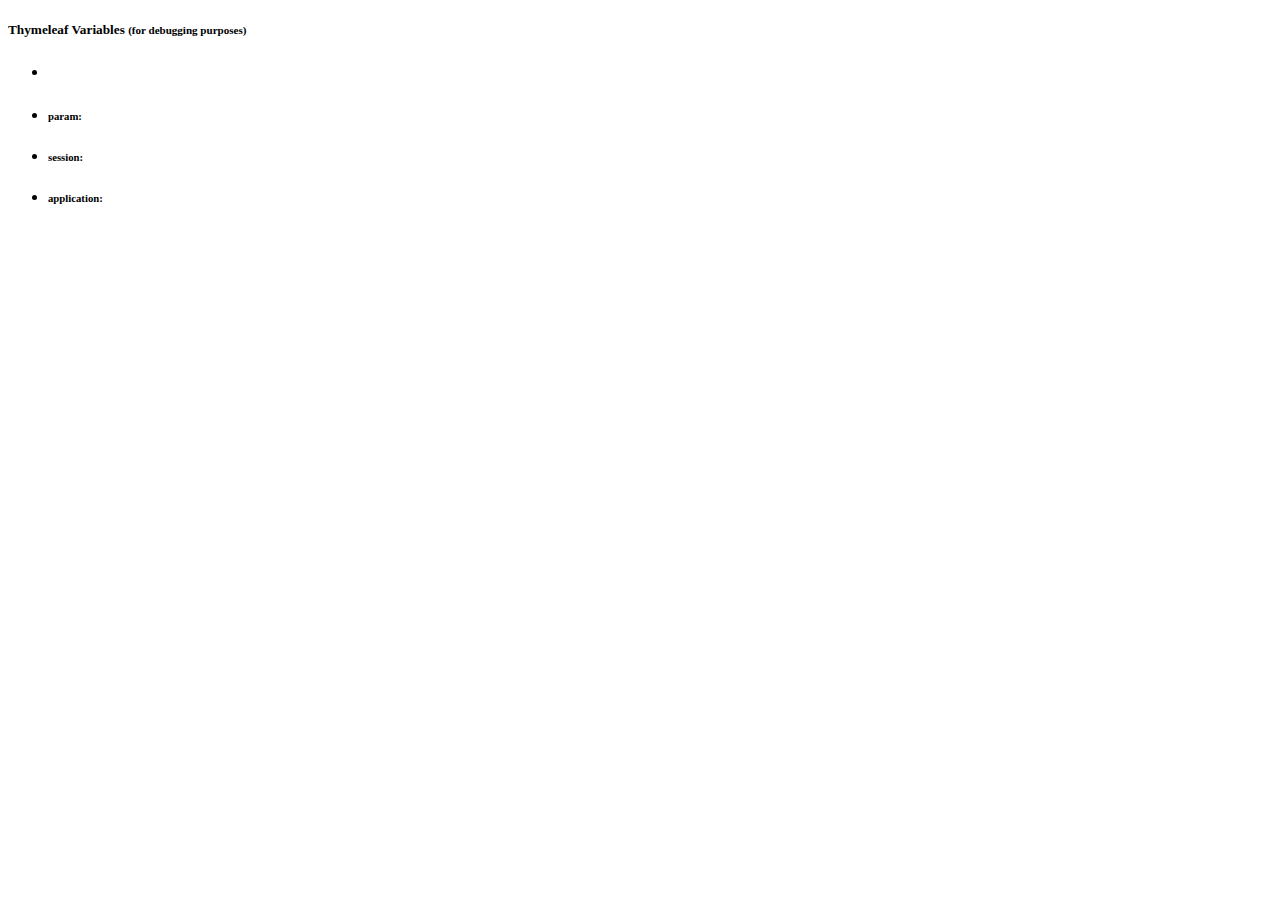
<file: src/main/resources/templates/fragments.html>
<!DOCTYPE html>
<html lang="en" xmlns:th="http://www.thymeleaf.org">
	
<th:block th:fragment="thymeleafvars">
		<!-- This is for printing Thymeleaf variables for debugging purposes -->
	<div class="card mx-auto">
		<div class="card-header text-center mt-3">
			<h5>Thymeleaf Variables <small>(for debugging purposes)</small></h5>
		</div>
		<div class="card-body mr-4">
			<ul>
				<li th:each="var : ${#vars.getVariableNames()}">
					<h6 th:text="${var}"></h6>
					<small th:text="${#vars.getVariable(var)}"></small>
				</li>
				<li>
					<h6>param:</h6>
					<small th:text="${#vars.getVariable('param')}"></small>
				</li>
				<li>
					<h6>session:</h6>
					<small th:text="${#vars.getVariable('session')}"></small>
				</li>
				<li>
					<h6>application:</h6>
					<small th:text="${#vars.getVariable('application')}"></small>
				</li>
			</ul>
		</div>
    </div>
</th:block>

</html>
</file>
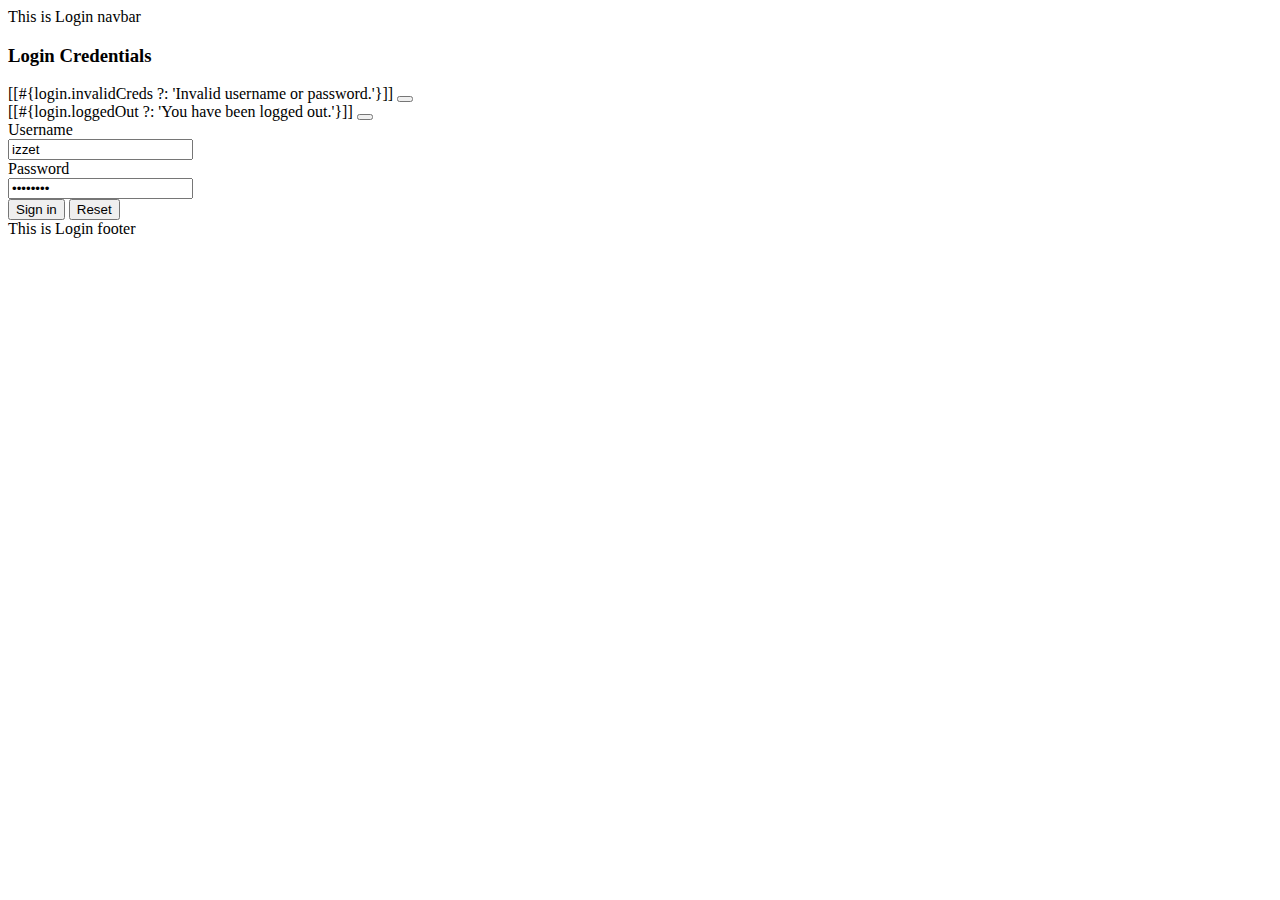
<file: src/main/resources/templates/login.html>
<!DOCTYPE html>
<html lang="en" xmlns:th="http://www.thymeleaf.org" xmlns:sec="https://www.thymeleaf.org/thymeleaf-extras-springsecurity3">

<!-- Using Thymeleaf expression preprocessing with __#{...}__ -->
<head th:insert="~{layout :: header(title='__#{login.title}__')}">
	<title>This is Login page.</title>
</head>

<body class="body-form">

<nav th:replace="~{layout :: navbar(title='__#{login.title}__')}">
	<span>This is Login navbar</span>
</nav>

<div role="main" class="container">
	<form th:action="@{/login}" method="post">
		<div class="card col-6 mx-auto py-3 bg-dark text-light" >
			<div class="card-header text-center mt-3">
				<h3 th:text="#{login.title}">Login Credentials</h3>
			</div>
			
			<div class="card-body border border-primary">
				<div class="input-group input-group-sm p-1">
					<div th:if="${param.error}" class="col alert alert-danger alert-dismissible fade show" role="alert">
						<span class="align-top"  th:inline="text"><i class="font-xl far fa-times-circle pr-2"></i> [[#{login.invalidCreds ?: 'Invalid username or password.'}]]</span>
						<button type="button" class="btn-close" data-bs-dismiss="alert" aria-label="Close">
						</button>
					</div>
				    <div th:if="${param.logout}" class="col alert alert-info alert-dismissible fade show" role="alert">
						<span class="align-top" th:inline="text"><i class="font-xl fas fa-exclamation-circle pr-2"></i> [[#{login.loggedOut ?: 'You have been logged out.'}]]</span>
						<button type="button" class="btn-close" data-bs-dismiss="alert" aria-label="Close">
						</button>
					</div>
			    </div>
			    
		    	<div class="input-group input-group-sm p-1">
		    		<div class="input-group-prepend">
						<label for="username" class="input-group-text" th:text="#{login.user}">Username</label>
					</div>
					<input type="text" class="form-control" name="username" value="izzet"/>
		        </div>
		        
		        <div class="input-group input-group-sm p-1">
					<div class="input-group-prepend">
						<label for="password" class="input-group-text" th:text="#{login.pass}">Password</label>
					</div>
					<input type="password" class="form-control" name="password" value="password"/>
		        </div>
	        </div>
	       <!--##### BUTTONS #####-->
				
			<div class="card-footer d-flex justify-content-center mb-4">
				<button type="submit" class="btn btn-outline-primary mx-2" th:text="#{form.login}">Sign in</button>
				<button type="reset" class="btn btn-outline-warning mx-2"th:text="#{form.reset}">Reset</button>
			</div>
	   </div>
	</form>
</div>

 
<footer th:replace="~{layout :: footer}">
	<span>This is Login footer</span>
</footer>


<th:block th:replace="~{layout :: scripts}"></th:block>

    
</body>
</html>
</file>
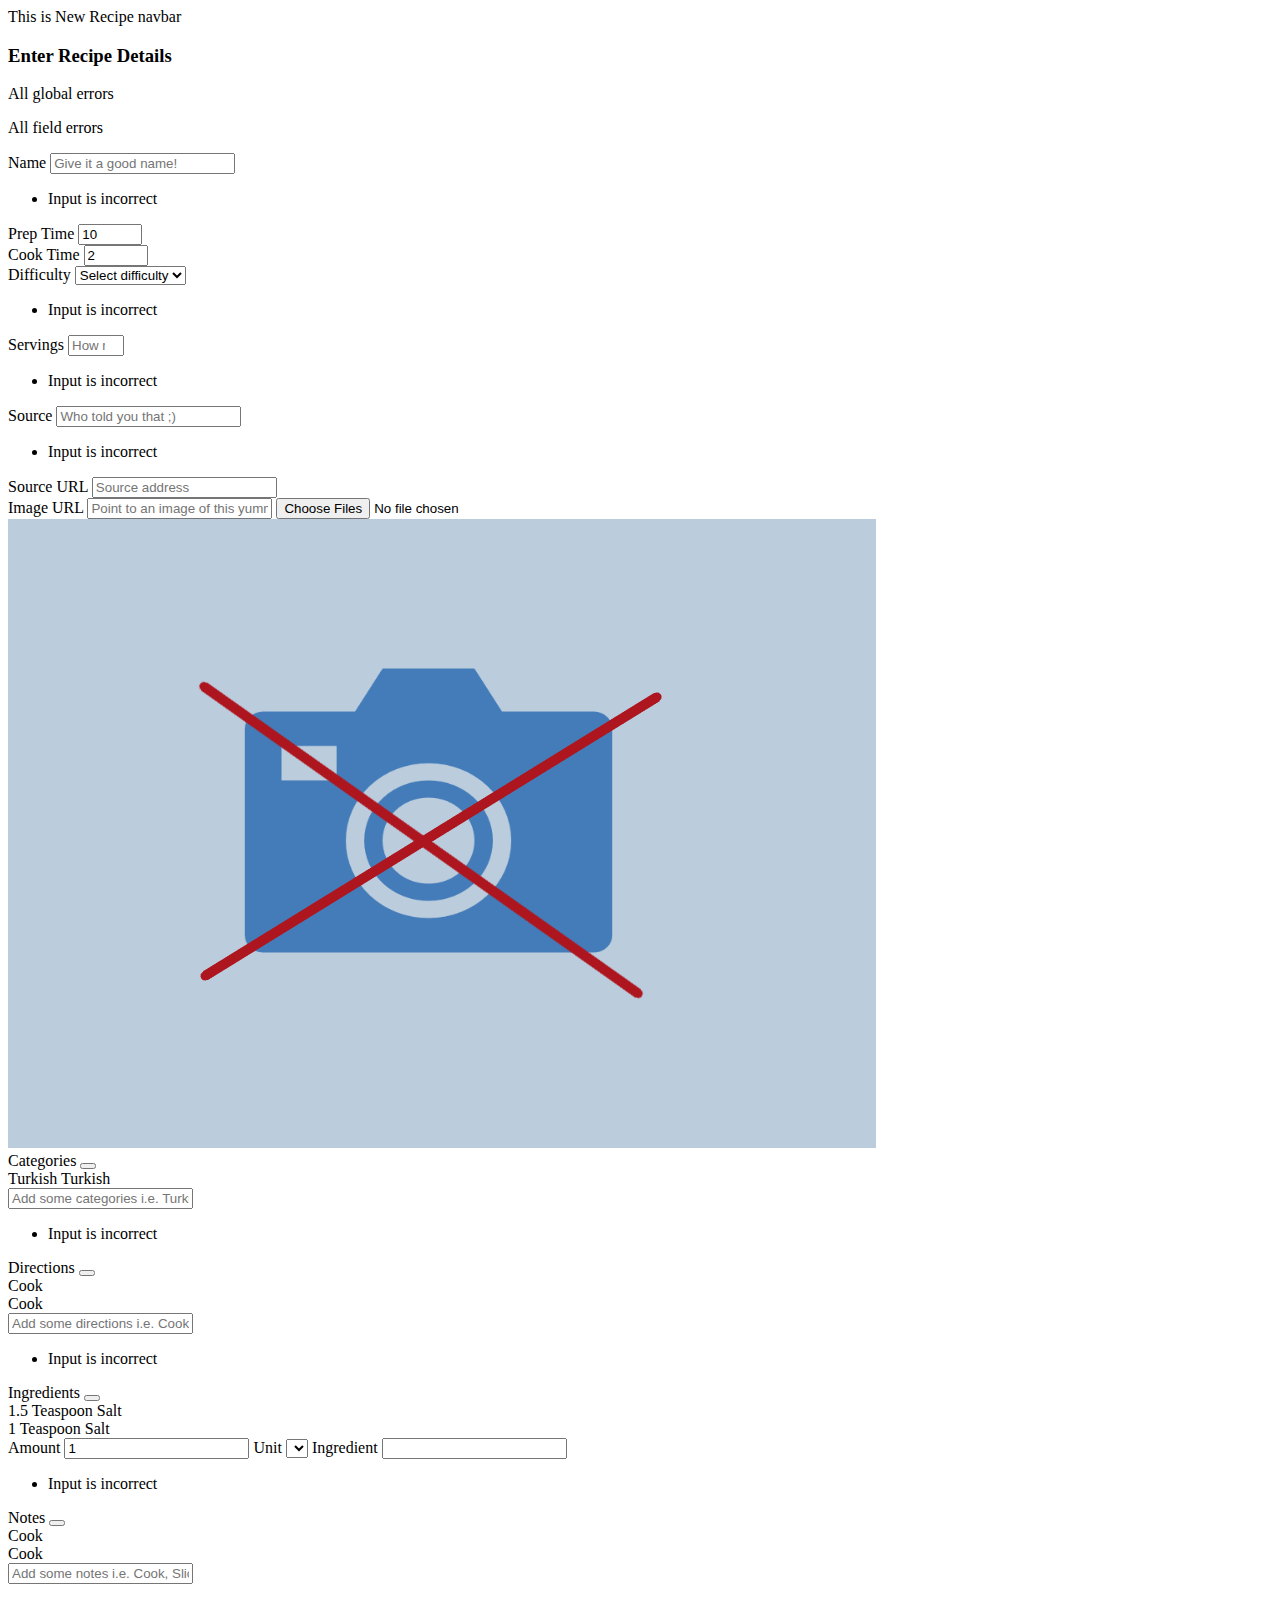
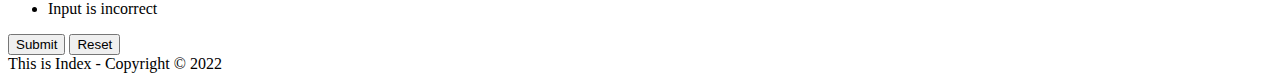
<file: src/main/resources/templates/recipe/form.html>
<!DOCTYPE html>
<html lang="en" xmlns:th="http://www.thymeleaf.org">

<head th:insert="~{layout :: header(title='__${recipe.description ?: 'New Recipe'}__')}">
	<title>This is New Recipe Form</title>
</head>

<body class="body-form">

<nav th:replace="~{layout :: navbar(title='__${recipe.description ?: 'New Recipe'}__')}">
	<span>This is New Recipe navbar</span>
</nav>
	

<div role="main" class="container">

	<!-- Uncomment the following line to print Thymeleaf variables for debugging purposes -->
	<!-- <th:block th:replace="~{fragments :: thymeleafvars}"></th:block> -->
    
	<form name="recipe-form" th:object="${recipe}" th:action="@{/recipe}" method="post">
		<input type="hidden" th:field="*{id}" />
		
		<div class="card col-lg-10 col-md-12 mx-auto bg-dark text-light">
			<div class="card-header text-center mt-3">
				<h3 th:text="#{recipe.title}">Enter Recipe Details</h3>
			</div>
			<div class="card-body mx-3">
				
				<div th:if="${#fields.hasGlobalErrors()}" class="alert alert-danger">
				  <p th:each="err : ${#fields.globalErrors()}" th:text="${err}">All global errors</p>
				</div>
				<div th:if="${#fields.hasAnyErrors()}" class="alert alert-danger">
				  <p th:each="err : ${#fields.detailedErrors()}" th:text="${err.fieldName} + ' : ' + ${err.message}">All field errors</p>
				</div>
				
				<div class="input-group input-group-sm p-2">
					<label for="description" class="input-group-text" th:text="#{recipe.description}">Name</label>
					<input type="text" 
							th:field="*{description}"
							class="form-control" 
							th:errorclass="is-invalid" 
							placeholder="Give it a good name!" />
					<ul th:if="${#fields.hasErrors('description')}" class="alert alert-danger mb-0 py-2 invalid-feedback" role="alert">
						<li th:each="err : ${#fields.errors('description')}" th:text="${err}">Input is incorrect</li>
					</ul> 
				</div>
				
				<div class="d-xs-block d-md-flex">
					<div class="input-group input-group-sm p-2">
						<label for="prepTime" class="input-group-text">Prep Time</label>
						<input type="number" min="0" max="120" class="form-control" placeholder="Preparation time (in minutes)" id="prepTime" name="prepTime" value="10">
					</div>
					
					<div class="input-group input-group-sm p-2">
						<label for="cookTime" class="input-group-text">Cook Time</label>
						<input type="number" min="0" max="120" class="form-control" placeholder="Cooking time (in minutes)" id="cookTime" name="cookTime" value="2">
					</div>
				</div>
				
				<div class="d-xs-block d-md-flex">
					<div class="input-group input-group-sm p-2">
						<label for="difficulty" class="input-group-text w-10" th:text="#{recipe.difficulty}">Difficulty</label>
						<select class="form-control" th:errorclass="is-invalid" th:field="*{difficulty}" >
						    <option value="" selected>Select difficulty</option>
						    <option th:each="diffValue : ${T(org.izce.mongodb_recipe.model.Difficulty).values()}"
						            th:value="${diffValue}"
						            th:text="${#strings.capitalize(#strings.toLowerCase(diffValue))}">
						    </option>
						</select>
						<!-- <input class="form-check-input form-control form-control-sm" type="radio" name="difficulty" 
							th:each="diffValue : ${T(org.izce.mongodb_recipe.model.Difficulty).values()}"
					        th:value="${diffValue}"
					        th:text="${#strings.capitalize(#strings.toLowerCase(diffValue))}" />
					    -->
					    <ul th:if="${#fields.hasErrors('difficulty')}" class="alert alert-danger mb-0 py-2 invalid-feedback" role="alert">
							<li th:each="err : ${#fields.errors('difficulty')}" th:text="${err}">Input is incorrect</li>
						</ul> 
					</div>
					
					<div class="input-group input-group-sm p-2">
						<label for="servings" class="input-group-text" th:text="#{recipe.servings}">Servings</label>
						<input type="number" min="1" max="10" 
								th:field="*{servings}" 
								class="form-control" 
								th:errorclass="is-invalid"
								placeholder="How many portions" />
						<ul th:if="${#fields.hasErrors('servings')}" class="alert alert-danger mb-0 py-2 invalid-feedback" role="alert">
							<li th:each="err : ${#fields.errors('servings')}" th:text="${err}">Input is incorrect</li>
						</ul> 
					</div>
				</div>
				
				<div class="input-group">
					<div class="col-lg-6 input-group input-group-sm p-2">
						<label for="source" class="input-group-text" th:text="#{recipe.source}">Source</label>
						<input type="text" 
								th:field="*{source}" 
								class="form-control" 
								th:errorclass="is-invalid"
								placeholder="Who told you that ;)" />
						<ul th:if="${#fields.hasErrors('source')}" class="alert alert-danger mb-0 py-2 invalid-feedback" role="alert">
							<li th:each="err : ${#fields.errors('source')}" th:text="${err}">Input is incorrect</li>
						</ul> 
					</div>
					
					<div class="col-lg-6 input-group input-group-sm p-2">
						<label for="url" class="input-group-text" th:text="#{recipe.url}">Source URL</label>
						<input type="url" class="form-control" th:field="*{url}" placeholder="Source address" />
					</div>
				</div>
				
				<div class="input-group input-group-sm p-2">
					<label for="imageUrl" class="input-group-text" th:text="#{recipe.imageUrl}">Image URL</label>
					<input type="url" 
							th:field="*{imageUrl}" 
							class="form-control" 
							th:errorclass="is-invalid"
							placeholder="Point to an image of this yummy recipe" />
										
						<label id="labelImageUpload" for="image-file-input" role="button" class="input-group-text">
	    					<i id="iconBrowse" class="fa-2x mx-1 fas fa-ellipsis-h text-primary"></i>
		  					<input id="image-file-input" type="file" class="d-none" multiple="multiple" accept="image/png, image/jpeg" />
		  				</label>
		  				<span id="spanImageUploadResult" class="input-group-text d-none">
							<i id="iconSpinner" class="fa-2x mx-1 fas fa-spinner fa-pulse text-warning d-none"></i>
							<i id="iconSuccess" class="fa-2x mx-1 far fa-check-circle text-success d-none"></i>
							<i id="iconError" class="fa-2x mx-1 fas fa-exclamation-triangle text-danger d-none"></i>
							<i id="iconImageUpload" class="fa-2x mx-1 fas fa-upload text-danger d-none"></i>
						</span>
				</div>
				
				<div class="card m-2 shadow border">
					<img id="recipeImage" class="img-fluid rounded mx-auto" src="../../static/images/no-picture.png" 
					th:src="${recipe.imageUrl != null} ? ${recipe.imageUrl} : @{/images/no-picture.png}" />
				</div>
				
				
				<!--##### CATEGORIES #####-->
				
				<div th:if="${recipe.id != null}" class="card input-group my-4 bg-transparent border border-primary">
					<div class="card-header">
						<span class="h6 text-primary" th:text="#{recipe.categories}">Categories</span>
						<button type="button" class="btn text-primary float-end px-1 py-0 mr-n1 collapsed" data-bs-toggle="collapse" data-bs-target="#card1">
							<i class="fas fa-1x"></i>
						</button>
					</div>
					<div id="card1" class="card-body p-2 collapse" >
						<div class="input-group input-group-sm mx-1">
							<!-- <input type="hidden" th:field="*{categories[__${categoryStat.index}__].id}" />
							<input type="hidden" th:field="*{categories[__${categoryStat.index}__].description}" /> -->
							<th:block th:each="category : *{categories}">
							<span th:id="'category-' + ${category.id}" 
								th:classappend="${category.id != null} ? 'btn-primary': 'btn-warning'" 
								class="category mx-1 py-1 px-2 rounded btn font-sm">
							  <span th:text="${category.description}">Turkish</span>
							  <a class="ml-2" 
								  th:classappend="${category.id != null} ? 'btn-primary': 'btn-warning'" 
								  th:href="@{'/recipe/' + ${recipe.id} + '/category/' + ${category.id} + '/delete'}"
								  th:attr="data-id=${category.id}">
							  <i class="far fa-times-circle"></i></a>
							</span>
							</th:block>
							
							<!-- This is a template to add new categories with Fetch.
							 	btn-primary or btn-warning class will be added after checking the category id.-->
							<span id="category-" class="category mx-1 py-1 px-2 rounded btn font-sm d-none">
							  <span>Turkish</span>
							  <a class="ml-2" href="/recipe/1/category/1/delete"><i class="far fa-times-circle"></i></a>
							</span>
						</div>
						<div class="input-group input-group-sm mt-1 px-2 py-1">
							<!-- <input type="hidden" th:field="*{categories}" />  -->
							<input type="text" id="input-category" class="form-control"
									placeholder="Add some categories i.e. Turkish, Mexican" />
							<ul th:if="${#fields.hasErrors('categories')}" class="alert alert-danger mb-0 py-2 invalid-feedback" role="alert">
								<li th:each="err : ${#fields.errors('categories')}" th:text="${err}">Input is incorrect</li>
							</ul> 
							<a id="btn-add-category" class="btn btn-outline-primary ml-1" th:href="@{'/recipe/' + ${recipe.id} + '/category/add'}" title="Add"> 
								<i class="fas fa-1x fa-plus"></i> 
							</a> 
						</div>
					</div>
				</div>
				
				
				<!--##### DIRECTIONS #####-->
				
				<div th:if="${recipe.id != null}" class="card input-group my-4 bg-transparent border border-warning">
					<div class="card-header">
						<span class="h6 text-warning" th:text="#{recipe.directions}">Directions</span>
						<button type="button" class="btn text-warning float-end px-1 py-0 mr-n1 collapsed" data-bs-toggle="collapse" data-bs-target="#card2">
							<i class="fas fa-1x"></i>
						</button>
					</div>
					<div id="card2" class="card-body p-2 collapse" >
						
						<!-- START: TEMPLATE for adding new directions -->
						<div id="direction-" class="direction alert alert-warning mx-2 my-1 px-2 py-1 font-sm d-none">
							<span class="">Cook</span>
							<a class="btn-outline-warning bg-transparent float-end" 
								th:href="@{'/recipe/' + ${recipe.id} + '/direction/{direction.id}/delete'}">
							<i class="far fa-times-circle"></i></a>
						</div>
						<!-- END: TEMPLATE -->
						
						<th:block th:each="direction, directionStat : *{directions}">
						<div th:id="'direction-' + ${direction.id}" 
							class="direction alert alert-warning mx-2 my-1 px-2 py-1 font-sm">
							<span class="" th:text="${direction.direction}">Cook</span>
							<a class="btn-outline-warning bg-transparent float-end" 
								th:href="@{'/recipe/' + ${recipe.id} + '/direction/' + ${direction.id} + '/delete'}"
								th:attr="data-id=${direction.id}" 
								title="Delete">
							<i class="far fa-times-circle"></i></a>
						</div>
						</th:block>
						<div id="direction-input-box" class="input-group input-group-sm mt-1 px-2 py-1">
							<!-- <input type="hidden" th:field="*{directions}" />  -->
							<input type="text" id="input-direction" class="form-control"
								placeholder="Add some directions i.e. Cook, Slice" />
							<ul th:if="${#fields.hasErrors('directions')}" class="alert alert-danger mb-0 py-2 invalid-feedback" role="alert">
								<li th:each="err : ${#fields.errors('directions')}" th:text="${err}">Input is incorrect</li>
							</ul> 
								<a id="btn-add-direction" class="btn btn-outline-warning ml-1" 
									th:href="@{'/recipe/' + ${recipe.id} + '/direction/add'}" title="Add" > 
									<i class="fas fa-1x fa-plus"></i> </a> 
						</div>
					</div>
				</div>			
				
				<!--##### INGREDIENTS #####-->
				
				<div th:if="${recipe.id != null}" class="card input-group my-4 bg-transparent border border-success">
					<div class="card-header">
						<span class="h6 text-success" th:text="#{recipe.ingredients}">Ingredients</span>
						<button type="button" class="btn text-success float-end px-1 py-0 mr-n1 collapsed" data-bs-toggle="collapse" data-bs-target="#card3">
							<i class="fas fa-1x"></i>
						</button>
					</div>
					<div id="card3" class="card-body p-2 collapse" >
						
						<!-- START: TEMPLATE for adding new ingredients -->
						<div id="ingredient-template" class="ingredient alert alert-success mx-2 my-1 px-2 py-1 font-sm d-none">
							<span class="ingredient-text">1.5 Teaspoon Salt</span>
							<!-- Note that recipe.id will be replaced with its actual value 
								but {ingredient.id} is a placeholder for recipe.js to replace it. -->
							<a class="btn-delete-ingredient btn-outline-success bg-transparent float-end" 
								th:href="@{'/recipe/' + ${recipe.id} + '/ingredient/{ingredient.id}/delete'}">
							<i class="far fa-times-circle"></i>
							</a>
							<a class="btn-edit-ingredient btn-outline-success bg-transparent float-end" 
								th:href="@{'/recipe/' + ${recipe.id} + '/ingredient/{ingredient.id}/update'}">
								<i class="mx-1 font-lg fas fa-pen-square"></i>
							</a>
						</div>
						<!-- END: TEMPLATE -->
						
						<!-- START: Current ingredients List -->
						<div th:each="ingredient, itemStat : *{ingredients}" th:id="'ingredient-' + ${ingredient.id}" 
							class="ingredient alert alert-success mx-2 my-1 px-2 py-1 font-sm">
							<span class="ingredient-text" 
								th:text="${ingredient}"
								 th:attr="data-id=${ingredient.id}, data-amount=${ingredient.amount}, data-uomid=${ingredient.uom.id}, data-description=${ingredient.description}"
								>1 Teaspoon Salt</span>
							<a th:id="'btn-delete-ingredient-' + ${ingredient.id}" 
								class="btn-delete-ingredient btn-outline-success bg-transparent float-end" 
								th:href="@{'/recipe/' + ${recipe.id} + '/ingredient/' + ${ingredient.id} + '/delete'}"
								th:attr="data-id=${ingredient.id}"
								title="Delete">
								<i class="font-lg far fa-times-circle"></i>
							</a>
							<a th:id="'btn-edit-ingredient-' + ${ingredient.id}"
								class="btn-edit-ingredient btn-outline-success bg-transparent float-end" 
								th:href="@{'/recipe/' + ${recipe.id} + '/ingredient/' + ${ingredient.id} + '/update'}" title="Edit">
								<i class="mx-1 font-lg fas fa-pen-square"></i>
							</a>
						</div>
						<!-- END: Current ingredients List -->
						
						<div id="ingredient-input-box" class="d-flex px-2 font-sm rounded">
							<span class="input-group input-group-sm pe-1 py-1 w-25">
								<label for="input-ingredient-amount" class="input-group-text" th:text="#{recipe.ingredients.amount}">Amount</label>
								<input type="number" step="0.1" id="input-ingredient-amount" class="form-control font-sm" value="1" />
							</span>
							<span class="input-group input-group-sm py-1 w-25">
								<label for="input-ingredient-uom" class="input-group-text" th:text="#{recipe.ingredients.unit}">Unit</label>
								<select id="input-ingredient-uom" class="form-control font-sm" >
								    <option th:each="uom : ${uomList}"
								            th:value="${uom.id}"
								            th:text="${#strings.toLowerCase(uom.uom)}">
								    </option>
								</select>
							</span>
							<span class="input-group input-group-sm ps-1 py-1 w-50">
								<label for="input-ingredient-description" class="input-group-text" th:text="#{recipe.ingredients.ingredient}">Ingredient</label>
								<input type="text" id="input-ingredient-description" class="form-control font-sm"/>
							
								<a id="btn-update-ingredient" class="d-none btn btn-outline-success ml-1 font-sm" title="Update"> 
									<i class="fas fa-1x fa-pen"></i> 
								</a> 
								<a id="btn-cancel-update-ingredient" class="d-none btn btn-outline-success ml-1 font-sm" title="Cancel"> 
									<i class="fas fa-1x fa-times"></i>
								</a>
								
								<a id="btn-add-ingredient" class="btn btn-outline-success ml-1 font-sm" 
									th:href="@{'/recipe/' + ${recipe.id} + '/ingredient/add'}" title="Add" > 
									<i class="fas fa-1x fa-plus"></i> 
								</a> 
							</span>
							
							<!--  <input type="hidden" th:field="*{ingredients}" />  -->
							<ul th:if="${#fields.hasErrors('ingredients')}" class="alert alert-danger mb-0 py-2 invalid-feedback" role="alert">
								<li th:each="err : ${#fields.errors('ingredients')}" th:text="${err}">Input is incorrect</li>
							</ul> 
							
						</div>
					</div>
				</div>	
				
				<!--##### NOTES #####-->
				
				<div th:if="${recipe.id != null}" class="card input-group my-4 bg-transparent border border-info">
					<div class="card-header">
						<span class="h6 text-info" th:text="#{recipe.notes}">Notes</span>
						<button type="button" class="btn text-info float-end px-1 py-0 mr-n1 collapsed" data-bs-toggle="collapse" data-bs-target="#card4">
							<i class="fas fa-1x"></i>
						</button>
					</div>
					<div id="card4" class="card-body p-2 collapse" >
					
						<!--  START: TEMPLATE for adding new notes -->
						<div id="note-" class="note alert alert-info mx-2 my-1 px-2 py-1 font-sm d-none">
							<span class="">Cook</span>
							<a class="btn-outline-info bg-transparent float-end" 
								th:href="@{'/recipe/' + ${recipe.id} + '/note/{note.id}/delete'}">
							<i class="far fa-times-circle"></i></a>
						</div>
						<!-- END: TEMPLATE -->
						
						<th:block th:each="note, noteStat : *{notes}">
						<div th:id="'note-' + ${note.id}" 
							class="note alert alert-info mx-2 my-1 px-2 py-1 font-sm">
							<span class="" th:text="${note.note}">Cook</span>
							<a class="btn-outline-info bg-transparent float-end" 
								th:href="@{'/recipe/' + ${recipe.id} + '/note/' + ${note.id} + '/delete'}"
								th:attr="data-id=${note.id}"
								title="Delete">
							<i class="far fa-times-circle"></i></a>
						</div>
						</th:block>
						<div id="note-input-box" class="input-group input-group-sm mt-1 px-2 py-1">
							<!-- <input type="hidden" th:field="*{notes}" />  -->
							<input type="text" id="input-note" class="form-control"
								placeholder="Add some notes i.e. Cook, Slice" />
							<ul th:if="${#fields.hasErrors('notes')}" class="alert alert-info mb-0 py-2 invalid-feedback" role="alert">
								<li th:each="err : ${#fields.errors('notes')}" th:text="${err}">Input is incorrect</li>
							</ul> 
							<a id="btn-add-note" class="btn btn-outline-info ml-1" 
								th:href="@{'/recipe/' + ${recipe.id} + '/note/add'}" title="Add" > 
								<i class="fas fa-1x fa-plus"></i> </a> 
						</div>
					</div>
				</div>	
				
			</div>
			
			
			<!--##### BUTTONS #####-->
				
			<div class="card-footer d-flex justify-content-center mb-4">
				<button type="submit" class="btn btn-outline-primary mx-2" th:text="#{form.submit}">Submit</button>
				<button type="reset" class="btn btn-outline-warning mx-2" th:text="#{form.reset}">Reset</button>
			</div>
		
		</div>
		
	</form>

</div>


<footer th:replace="~{layout :: footer}">
	<span>This is Index - Copyright &copy; 2022</span>
</footer>


<th:block th:replace="~{layout :: scripts}"></th:block>

	<script type="text/javascript"  th:src="@{/js/recipe-form.js}"
		src="../../static/js/recipe-form.js"></script>
	
</body>
</html>
</file>
